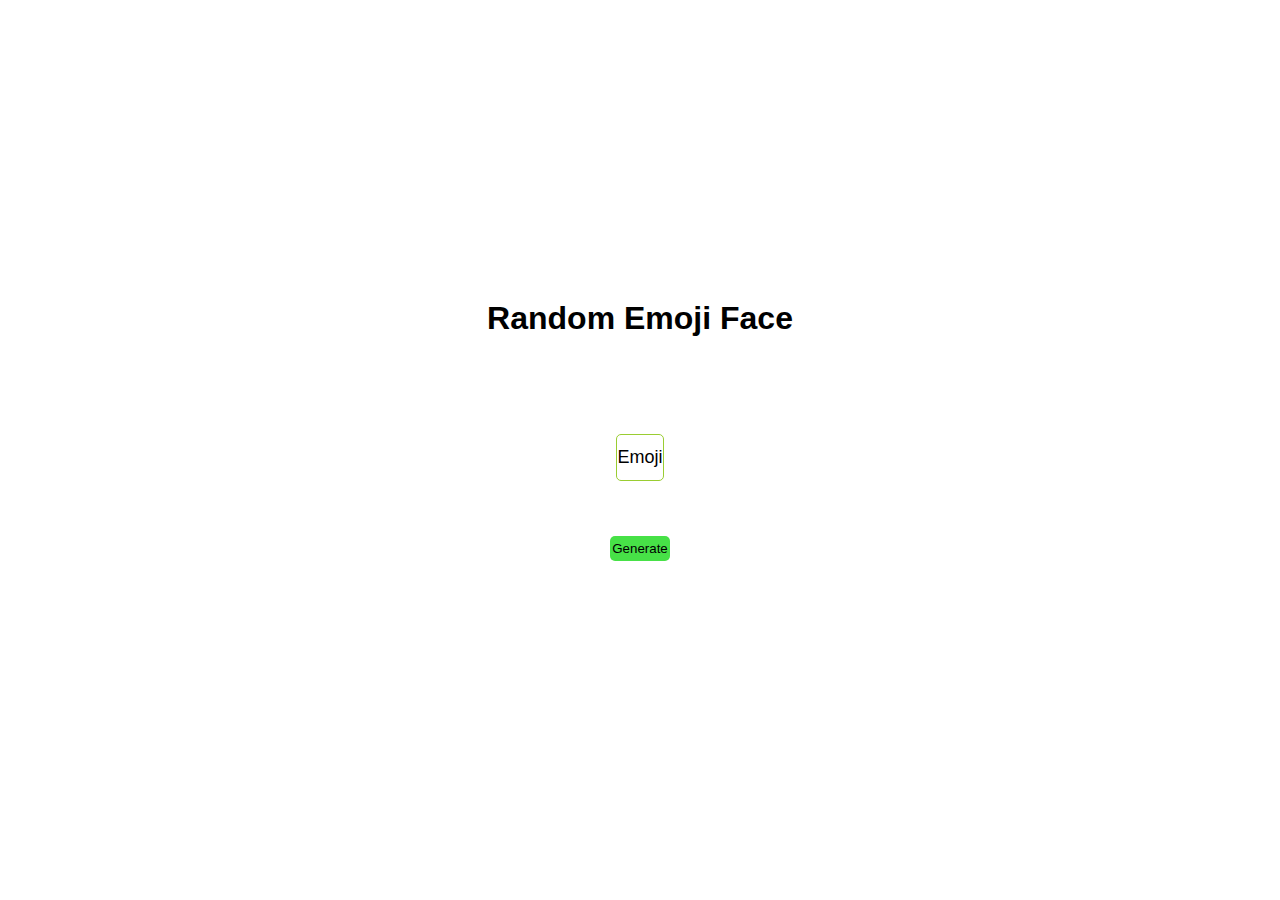
<file: index.html>
<!DOCTYPE html>
<html lang="en">
<head>
    <meta charset="UTF-8">
    <meta name="viewport" content="width=device-width, initial-scale=1.0">
    <link rel="stylesheet" href="emoji.css">
    <title>Emoji</title>
</head>
<body>
    <div class="container">
        <h1>Random Emoji Face</h1>
        <div id="face"> Emoji</div>
        <button>Generate</button>
    </div>
    <script src="emoji.js"></script>
</body>
</html>
</file>
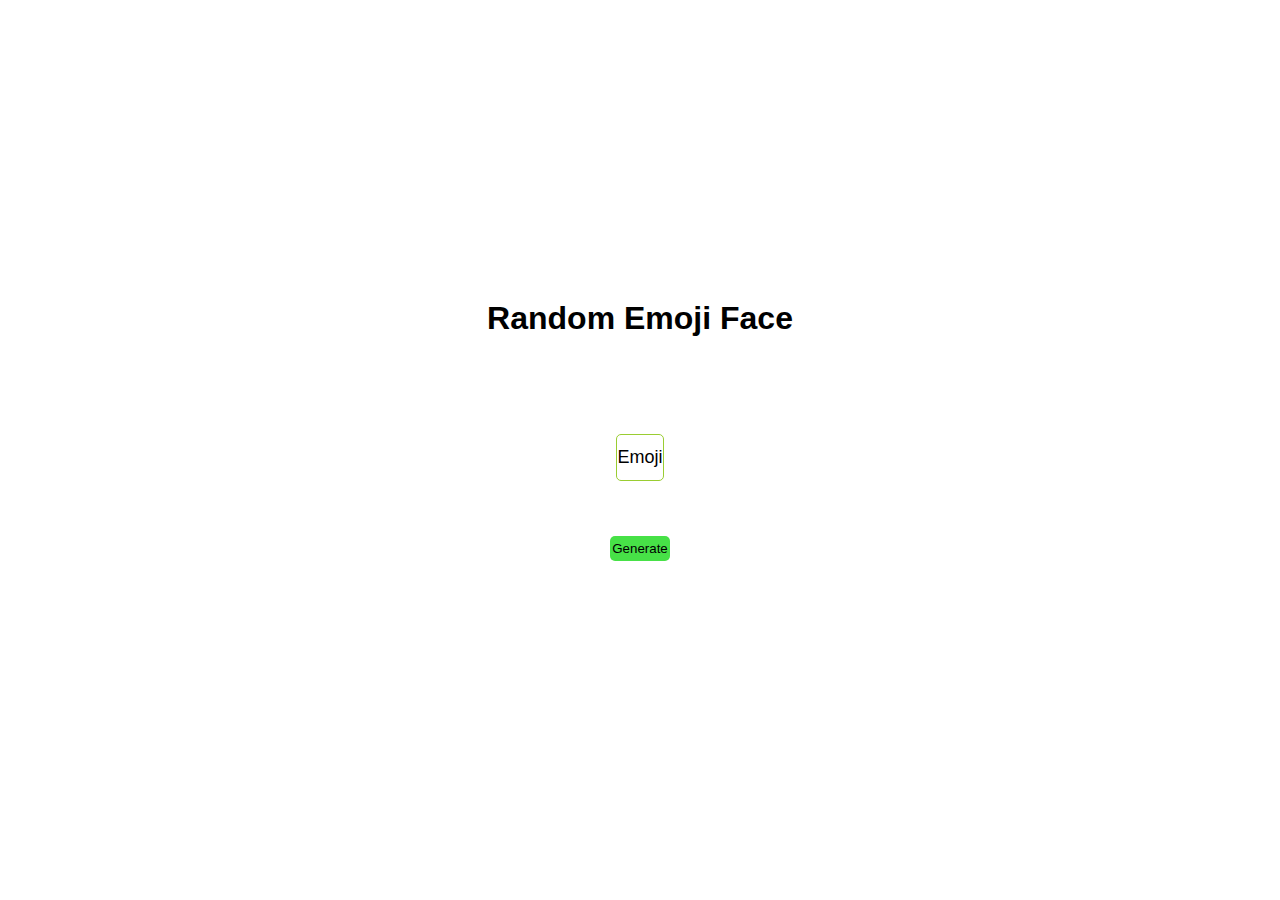
<file: emoji.html>
<!DOCTYPE html>
<html lang="en">
<head>
    <meta charset="UTF-8">
    <meta name="viewport" content="width=device-width, initial-scale=1.0">
    <link rel="stylesheet" href="emoji.css">
    <title>Emoji</title>
</head>
<body>
    <div class="container">
        <h1>Random Emoji Face</h1>
        <div id="face"> Emoji</div>
        <button>Generate</button>
    </div>
    <script src="emoji.js"></script>
</body>
</html>
</file>
<file: emoji.css>
*{
    font-family: Verdana, Geneva, Tahoma, sans-serif;
}
body{
    height:96vh;
    display:flex;
    justify-content: center;
    align-items: center;
}
.container{

height: 50%;
    display:flex;
    flex-direction: column;
    justify-content: center;
    justify-content: space-evenly;
    align-items: center;
}
#face{
    border: 1px solid yellowgreen;
    border-radius: 5px ;
    width: 15%;
    height: 5vh;
    display: flex;
    justify-content: center;
    align-items: center;
    font-size: large;
    margin-top: 20px;
}
button{
    margin-bottom: 40px;
    background-color: rgb(71, 225, 71);
    padding: 5px 2px 5px 2px;
    border-radius: 5px;
    border: 0;
    cursor: pointer;
}
</file>
